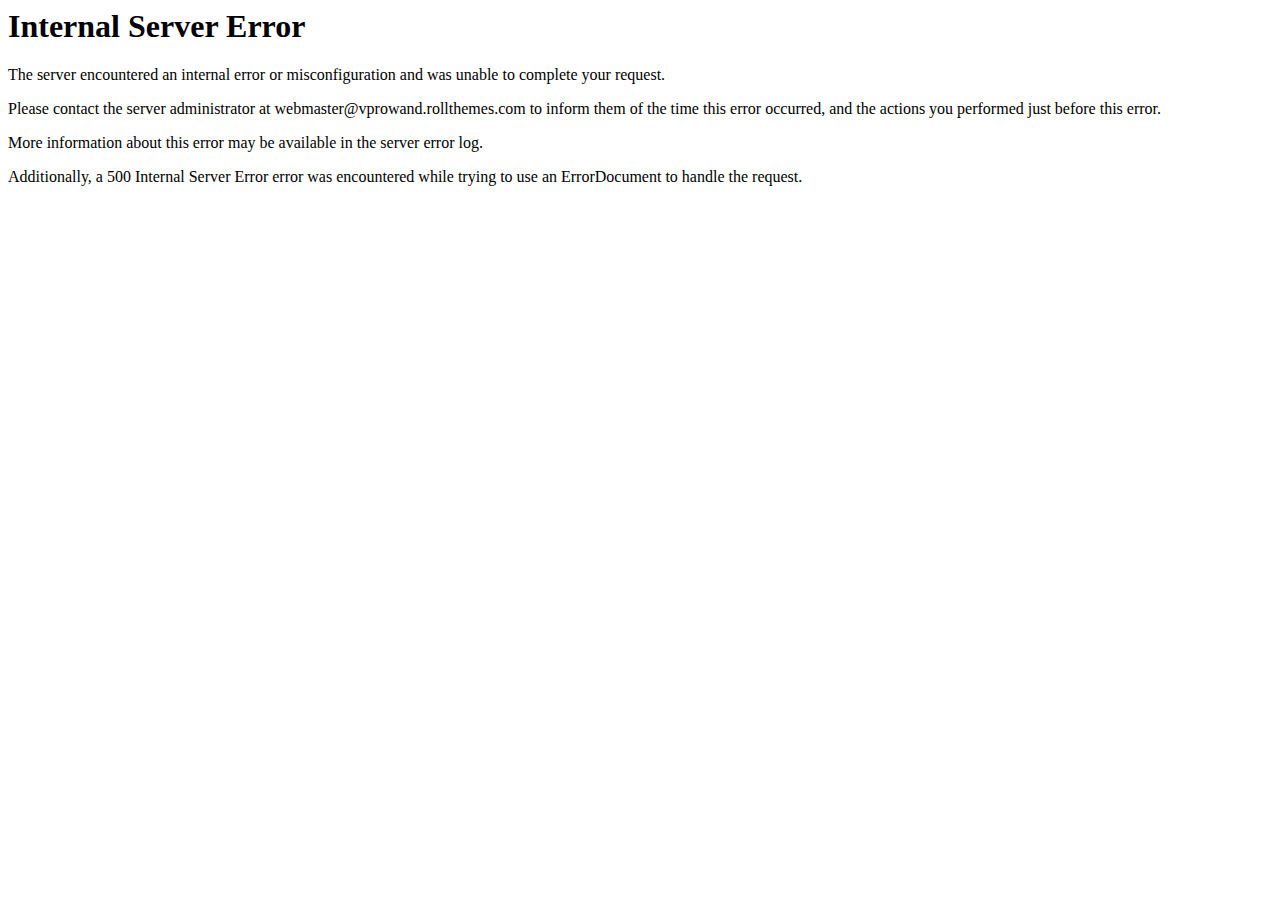
<file: assets/css/owl.video.play.html>
<!DOCTYPE HTML PUBLIC "-//IETF//DTD HTML 2.0//EN">
<html><head>
<title>500 Internal Server Error</title>
</head><body>
<h1>Internal Server Error</h1>
<p>The server encountered an internal error or
misconfiguration and was unable to complete
your request.</p>
<p>Please contact the server administrator at 
 webmaster@vprowand.rollthemes.com to inform them of the time this error occurred,
 and the actions you performed just before this error.</p>
<p>More information about this error may be available
in the server error log.</p>
<p>Additionally, a 500 Internal Server Error
error was encountered while trying to use an ErrorDocument to handle the request.</p>
</body></html>
</file>
